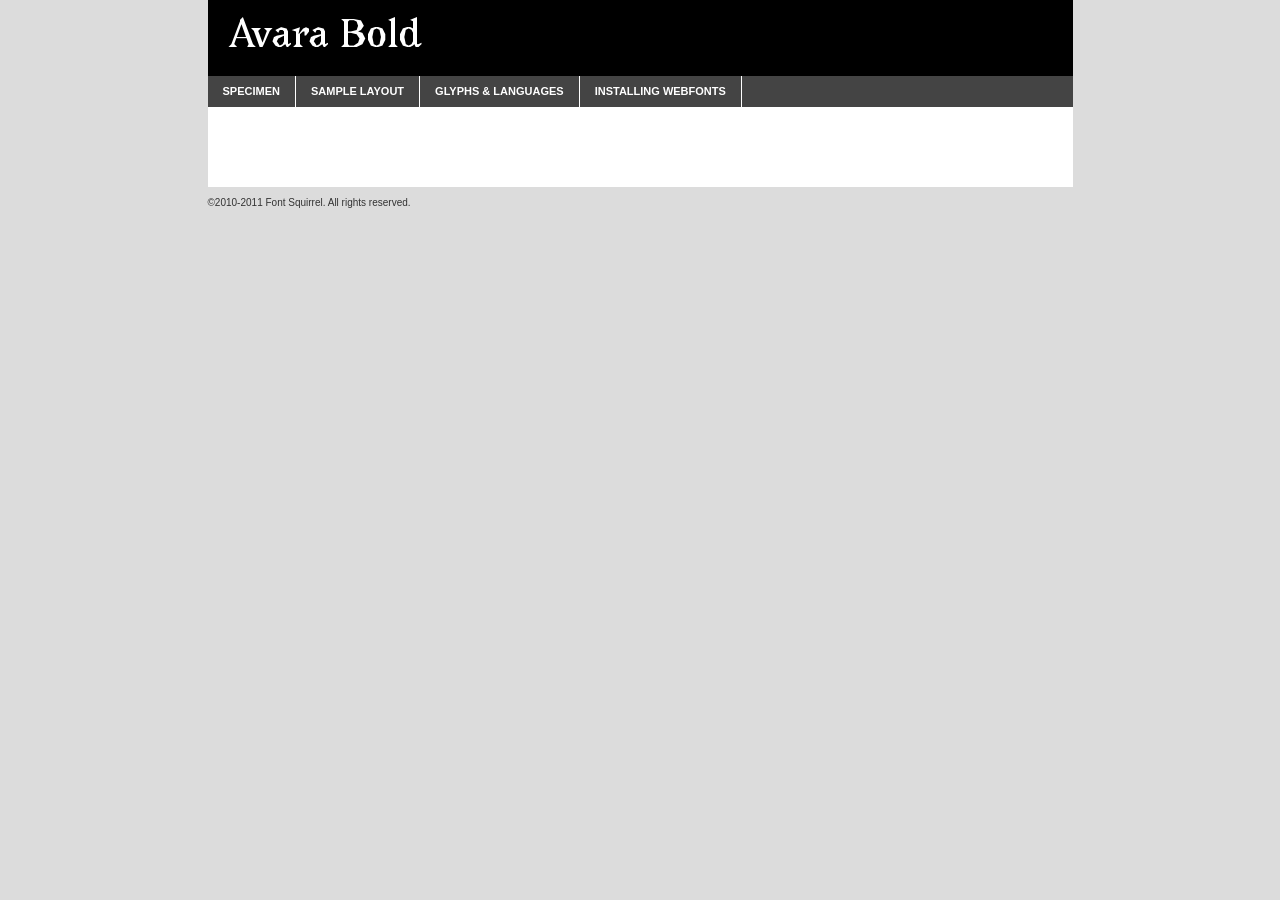
<file: avara-demo.html>
<!DOCTYPE html PUBLIC "-//W3C//DTD XHTML 1.0 Transitional//EN"
	"http://www.w3.org/TR/xhtml1/DTD/xhtml1-transitional.dtd">

<html xmlns="http://www.w3.org/1999/xhtml" xml:lang="en" lang="en">
<head>
	<meta http-equiv="Content-Type" content="text/html; charset=utf-8" />
	<script src="http://ajax.googleapis.com/ajax/libs/jquery/1.7.2/jquery.min.js" type="text/javascript" charset="utf-8"></script>
	<script src="specimen_files/easytabs.js" type="text/javascript" charset="utf-8"></script>
	<link rel="stylesheet" href="specimen_files/specimen_stylesheet.css" type="text/css" charset="utf-8" />
	<link rel="stylesheet" href="stylesheet.css" type="text/css" charset="utf-8" />

	<style type="text/css">
					body{
				font-family: 'avarabold';
							}
		</style>

	<title>Avara Bold Specimen</title>
	
	
	<script type="text/javascript" charset="utf-8">
		$(document).ready(function() {
			$('#container').easyTabs({defaultContent:1});
		});
	</script>
</head>

<body>
<div id="container">
	<div id="header">
		Avara Bold	</div>
	<ul class="tabs">
		<li><a href="#specimen">Specimen</a></li>
		<li><a href="#layout">Sample Layout</a></li>
				<li><a href="#glyphs">Glyphs &amp; Languages</a></li>
		<li><a href="#installing">Installing Webfonts</a></li>
		
	</ul>
	
	<div id="main_content">

		
			<div id="specimen">
		
				<div class="section">
					<div class="grid12 firstcol">
						<div class="huge">AaBb</div>
					</div>
				</div>
		
				<div class="section">
					<div class="glyph_range">A&#x200B;B&#x200b;C&#x200b;D&#x200b;E&#x200b;F&#x200b;G&#x200b;H&#x200b;I&#x200b;J&#x200b;K&#x200b;L&#x200b;M&#x200b;N&#x200b;O&#x200b;P&#x200b;Q&#x200b;R&#x200b;S&#x200b;T&#x200b;U&#x200b;V&#x200b;W&#x200b;X&#x200b;Y&#x200b;Z&#x200b;a&#x200b;b&#x200b;c&#x200b;d&#x200b;e&#x200b;f&#x200b;g&#x200b;h&#x200b;i&#x200b;j&#x200b;k&#x200b;l&#x200b;m&#x200b;n&#x200b;o&#x200b;p&#x200b;q&#x200b;r&#x200b;s&#x200b;t&#x200b;u&#x200b;v&#x200b;w&#x200b;x&#x200b;y&#x200b;z&#x200b;1&#x200b;2&#x200b;3&#x200b;4&#x200b;5&#x200b;6&#x200b;7&#x200b;8&#x200b;9&#x200b;0&#x200b;&amp;&#x200b;.&#x200b;,&#x200b;?&#x200b;!&#x200b;&#64;&#x200b;(&#x200b;)&#x200b;#&#x200b;$&#x200b;%&#x200b;*&#x200b;+&#x200b;-&#x200b;=&#x200b;:&#x200b;;</div>
				</div>
				<div class="section">
					<div class="grid12 firstcol">
						<table class="sample_table">
							<tr><td>10</td><td class="size10">abcdefghijklmnopqrstuvwxyzABCDEFGHIJKLMNOPQRSTUVWXYZ0123456789abcdefghijklmnopqrstuvwxyzABCDEFGHIJKLMNOPQRSTUVWXYZ0123456789abcdefghijklmnopqrstuvwxyzABCDEFGHIJKLMNOPQRSTUVWXYZ</td></tr>
							<tr><td>11</td><td class="size11">abcdefghijklmnopqrstuvwxyzABCDEFGHIJKLMNOPQRSTUVWXYZ0123456789abcdefghijklmnopqrstuvwxyzABCDEFGHIJKLMNOPQRSTUVWXYZ0123456789abcdefghijklmnopqrstuvwxyzABCDEFGHIJKLMNOPQRSTUVWXYZ</td></tr>
							<tr><td>12</td><td class="size12">abcdefghijklmnopqrstuvwxyzABCDEFGHIJKLMNOPQRSTUVWXYZ0123456789abcdefghijklmnopqrstuvwxyzABCDEFGHIJKLMNOPQRSTUVWXYZ0123456789abcdefghijklmnopqrstuvwxyzABCDEFGHIJKLMNOPQRSTUVWXYZ</td></tr>
							<tr><td>13</td><td class="size13">abcdefghijklmnopqrstuvwxyzABCDEFGHIJKLMNOPQRSTUVWXYZ0123456789abcdefghijklmnopqrstuvwxyzABCDEFGHIJKLMNOPQRSTUVWXYZ0123456789abcdefghijklmnopqrstuvwxyzABCDEFGHIJKLMNOPQRSTUVWXYZ</td></tr>
							<tr><td>14</td><td class="size14">abcdefghijklmnopqrstuvwxyzABCDEFGHIJKLMNOPQRSTUVWXYZ0123456789abcdefghijklmnopqrstuvwxyzABCDEFGHIJKLMNOPQRSTUVWXYZ0123456789abcdefghijklmnopqrstuvwxyzABCDEFGHIJKLMNOPQRSTUVWXYZ</td></tr>
							<tr><td>16</td><td class="size16">abcdefghijklmnopqrstuvwxyzABCDEFGHIJKLMNOPQRSTUVWXYZ0123456789abcdefghijklmnopqrstuvwxyzABCDEFGHIJKLMNOPQRSTUVWXYZ</td></tr>
							<tr><td>18</td><td class="size18">abcdefghijklmnopqrstuvwxyzABCDEFGHIJKLMNOPQRSTUVWXYZ0123456789abcdefghijklmnopqrstuvwxyzABCDEFGHIJKLMNOPQRSTUVWXYZ</td></tr>
							<tr><td>20</td><td class="size20">abcdefghijklmnopqrstuvwxyzABCDEFGHIJKLMNOPQRSTUVWXYZ0123456789abcdefghijklmnopqrstuvwxyzABCDEFGHIJKLMNOPQRSTUVWXYZ</td></tr>
							<tr><td>24</td><td class="size24">abcdefghijklmnopqrstuvwxyzABCDEFGHIJKLMNOPQRSTUVWXYZ0123456789abcdefghijklmnopqrstuvwxyzABCDEFGHIJKLMNOPQRSTUVWXYZ</td></tr>
							<tr><td>30</td><td class="size30">abcdefghijklmnopqrstuvwxyzABCDEFGHIJKLMNOPQRSTUVWXYZ0123456789abcdefghijklmnopqrstuvwxyzABCDEFGHIJKLMNOPQRSTUVWXYZ</td></tr>
							<tr><td>36</td><td class="size36">abcdefghijklmnopqrstuvwxyzABCDEFGHIJKLMNOPQRSTUVWXYZ0123456789abcdefghijklmnopqrstuvwxyzABCDEFGHIJKLMNOPQRSTUVWXYZ</td></tr>
							<tr><td>48</td><td class="size48">abcdefghijklmnopqrstuvwxyzABCDEFGHIJKLMNOPQRSTUVWXYZ0123456789abcdefghijklmnopqrstuvwxyzABCDEFGHIJKLMNOPQRSTUVWXYZ</td></tr>
							<tr><td>60</td><td class="size60">abcdefghijklmnopqrstuvwxyzABCDEFGHIJKLMNOPQRSTUVWXYZ0123456789abcdefghijklmnopqrstuvwxyzABCDEFGHIJKLMNOPQRSTUVWXYZ</td></tr>
							<tr><td>72</td><td class="size72">abcdefghijklmnopqrstuvwxyzABCDEFGHIJKLMNOPQRSTUVWXYZ0123456789abcdefghijklmnopqrstuvwxyzABCDEFGHIJKLMNOPQRSTUVWXYZ</td></tr>
							<tr><td>90</td><td class="size90">abcdefghijklmnopqrstuvwxyzABCDEFGHIJKLMNOPQRSTUVWXYZ0123456789abcdefghijklmnopqrstuvwxyzABCDEFGHIJKLMNOPQRSTUVWXYZ</td></tr>
						</table>
				
					</div>
			
				</div>
		
		
		
								<div class="section" id="bodycomparison">


										<div id="xheight">
				<div class="fontbody">&#x25FC;&#x25FC;&#x25FC;&#x25FC;&#x25FC;&#x25FC;&#x25FC;&#x25FC;&#x25FC;&#x25FC;&#x25FC;&#x25FC;&#x25FC;&#x25FC;&#x25FC;&#x25FC;&#x25FC;&#x25FC;&#x25FC;&#x25FC;&#x25FC;&#x25FC;&#x25FC;&#x25FC;&#x25FC;&#x25FC;&#x25FC;&#x25FC;&#x25FC;&#x25FC;&#x25FC;&#x25FC;&#x25FC;&#x25FC;&#x25FC;&#x25FC;&#x25FC;&#x25FC;&#x25FC;&#x25FC;&#x25FC;&#x25FC;&#x25FC;&#x25FC;&#x25FC;&#x25FC;&#x25FC;&#x25FC;&#x25FC;&#x25FC;&#x25FC;&#x25FC;&#x25FC;&#x25FC;&#x25FC;&#x25FC;&#x25FC;&#x25FC;&#x25FC;&#x25FC;&#x25FC;&#x25FC;&#x25FC;&#x25FC;&#x25FC;&#x25FC;&#x25FC;&#x25FC;&#x25FC;&#x25FC;&#x25FC;&#x25FC;&#x25FC;&#x25FC;&#x25FC;&#x25FC;&#x25FC;&#x25FC;&#x25FC;&#x25FC;&#x25FC;&#x25FC;&#x25FC;&#x25FC;&#x25FC;&#x25FC;&#x25FC;&#x25FC;&#x25FC;&#x25FC;&#x25FC;&#x25FC;&#x25FC;&#x25FC;&#x25FC;&#x25FC;&#x25FC;&#x25FC;&#x25FC;body</div><div class="arialbody">body</div><div class="verdanabody">body</div><div class="georgiabody">body</div></div>
										<div class="fontbody" style="z-index:1">
											body<span>Avara Bold</span>
										</div>
										<div class="arialbody" style="z-index:1">
											body<span>Arial</span>
										</div>
										<div class="verdanabody" style="z-index:1">
											body<span>Verdana</span>
										</div>
										<div class="georgiabody" style="z-index:1">
											body<span>Georgia</span>
										</div>



								</div>
		
		
				<div class="section psample psample_row1" id="">
					
					<div class="grid2 firstcol">
						<p class="size10"><span>10.</span>Aenean lacinia bibendum nulla sed consectetur. Fusce dapibus, tellus ac cursus commodo, tortor mauris condimentum nibh, ut fermentum massa justo sit amet risus. Nullam id dolor id nibh ultricies vehicula ut id elit. Cum sociis natoque penatibus et magnis dis parturient montes, nascetur ridiculus mus. Nulla vitae elit libero, a pharetra augue.</p>
			
					</div>
					<div class="grid3">
						<p class="size11"><span>11.</span>Aenean lacinia bibendum nulla sed consectetur. Fusce dapibus, tellus ac cursus commodo, tortor mauris condimentum nibh, ut fermentum massa justo sit amet risus. Nullam id dolor id nibh ultricies vehicula ut id elit. Cum sociis natoque penatibus et magnis dis parturient montes, nascetur ridiculus mus. Nulla vitae elit libero, a pharetra augue.</p>
			
					</div>
					<div class="grid3">
						<p class="size12"><span>12.</span>Aenean lacinia bibendum nulla sed consectetur. Fusce dapibus, tellus ac cursus commodo, tortor mauris condimentum nibh, ut fermentum massa justo sit amet risus. Nullam id dolor id nibh ultricies vehicula ut id elit. Cum sociis natoque penatibus et magnis dis parturient montes, nascetur ridiculus mus. Nulla vitae elit libero, a pharetra augue.</p>
			
					</div>
					<div class="grid4">
						<p class="size13"><span>13.</span>Aenean lacinia bibendum nulla sed consectetur. Fusce dapibus, tellus ac cursus commodo, tortor mauris condimentum nibh, ut fermentum massa justo sit amet risus. Nullam id dolor id nibh ultricies vehicula ut id elit. Cum sociis natoque penatibus et magnis dis parturient montes, nascetur ridiculus mus. Nulla vitae elit libero, a pharetra augue.</p>
			
					</div>
					<div class="white_blend"></div>
					
				</div>
				<div class="section psample psample_row2" id="">
					<div class="grid3 firstcol">
						<p class="size14"><span>14.</span>Aenean lacinia bibendum nulla sed consectetur. Fusce dapibus, tellus ac cursus commodo, tortor mauris condimentum nibh, ut fermentum massa justo sit amet risus. Nullam id dolor id nibh ultricies vehicula ut id elit. Cum sociis natoque penatibus et magnis dis parturient montes, nascetur ridiculus mus. Nulla vitae elit libero, a pharetra augue.</p>
			
					</div>
					<div class="grid4">
						<p class="size16"><span>16.</span>Aenean lacinia bibendum nulla sed consectetur. Fusce dapibus, tellus ac cursus commodo, tortor mauris condimentum nibh, ut fermentum massa justo sit amet risus. Nullam id dolor id nibh ultricies vehicula ut id elit. Cum sociis natoque penatibus et magnis dis parturient montes, nascetur ridiculus mus. Nulla vitae elit libero, a pharetra augue.</p>
			
					</div>
					<div class="grid5">
						<p class="size18"><span>18.</span>Aenean lacinia bibendum nulla sed consectetur. Fusce dapibus, tellus ac cursus commodo, tortor mauris condimentum nibh, ut fermentum massa justo sit amet risus. Nullam id dolor id nibh ultricies vehicula ut id elit. Cum sociis natoque penatibus et magnis dis parturient montes, nascetur ridiculus mus. Nulla vitae elit libero, a pharetra augue.</p>
			
					</div>

					<div class="white_blend"></div>

				</div>
				
				<div class="section psample psample_row3" id="">
					<div class="grid5 firstcol">
						<p class="size20"><span>20.</span>Aenean lacinia bibendum nulla sed consectetur. Fusce dapibus, tellus ac cursus commodo, tortor mauris condimentum nibh, ut fermentum massa justo sit amet risus. Nullam id dolor id nibh ultricies vehicula ut id elit. Cum sociis natoque penatibus et magnis dis parturient montes, nascetur ridiculus mus. Nulla vitae elit libero, a pharetra augue.</p>
					</div>
					<div class="grid7">
						<p class="size24"><span>24.</span>Aenean lacinia bibendum nulla sed consectetur. Fusce dapibus, tellus ac cursus commodo, tortor mauris condimentum nibh, ut fermentum massa justo sit amet risus. Nullam id dolor id nibh ultricies vehicula ut id elit. Cum sociis natoque penatibus et magnis dis parturient montes, nascetur ridiculus mus. Nulla vitae elit libero, a pharetra augue.</p>
					</div>
					
					<div class="white_blend"></div>
					
				</div>
				
				<div class="section psample psample_row4" id="">
					<div class="grid12 firstcol">
						<p class="size30"><span>30.</span>Aenean lacinia bibendum nulla sed consectetur. Fusce dapibus, tellus ac cursus commodo, tortor mauris condimentum nibh, ut fermentum massa justo sit amet risus. Nullam id dolor id nibh ultricies vehicula ut id elit. Cum sociis natoque penatibus et magnis dis parturient montes, nascetur ridiculus mus. Nulla vitae elit libero, a pharetra augue.</p>
					</div>
					<div class="white_blend"></div>
					
				</div>
				
				
				
				<div class="section psample psample_row1 fullreverse">
					<div class="grid2 firstcol">
						<p class="size10"><span>10.</span>Aenean lacinia bibendum nulla sed consectetur. Fusce dapibus, tellus ac cursus commodo, tortor mauris condimentum nibh, ut fermentum massa justo sit amet risus. Nullam id dolor id nibh ultricies vehicula ut id elit. Cum sociis natoque penatibus et magnis dis parturient montes, nascetur ridiculus mus. Nulla vitae elit libero, a pharetra augue.</p>
			
					</div>
					<div class="grid3">
						<p class="size11"><span>11.</span>Aenean lacinia bibendum nulla sed consectetur. Fusce dapibus, tellus ac cursus commodo, tortor mauris condimentum nibh, ut fermentum massa justo sit amet risus. Nullam id dolor id nibh ultricies vehicula ut id elit. Cum sociis natoque penatibus et magnis dis parturient montes, nascetur ridiculus mus. Nulla vitae elit libero, a pharetra augue.</p>
			
					</div>
					<div class="grid3">
						<p class="size12"><span>12.</span>Aenean lacinia bibendum nulla sed consectetur. Fusce dapibus, tellus ac cursus commodo, tortor mauris condimentum nibh, ut fermentum massa justo sit amet risus. Nullam id dolor id nibh ultricies vehicula ut id elit. Cum sociis natoque penatibus et magnis dis parturient montes, nascetur ridiculus mus. Nulla vitae elit libero, a pharetra augue.</p>
			
					</div>
					<div class="grid4">
						<p class="size13"><span>13.</span>Aenean lacinia bibendum nulla sed consectetur. Fusce dapibus, tellus ac cursus commodo, tortor mauris condimentum nibh, ut fermentum massa justo sit amet risus. Nullam id dolor id nibh ultricies vehicula ut id elit. Cum sociis natoque penatibus et magnis dis parturient montes, nascetur ridiculus mus. Nulla vitae elit libero, a pharetra augue.</p>
			
					</div>
					<div class="black_blend"></div>
					
				</div>
				
				<div class="section psample psample_row2 fullreverse">
					<div class="grid3 firstcol">
						<p class="size14"><span>14.</span>Aenean lacinia bibendum nulla sed consectetur. Fusce dapibus, tellus ac cursus commodo, tortor mauris condimentum nibh, ut fermentum massa justo sit amet risus. Nullam id dolor id nibh ultricies vehicula ut id elit. Cum sociis natoque penatibus et magnis dis parturient montes, nascetur ridiculus mus. Nulla vitae elit libero, a pharetra augue.</p>
			
					</div>
					<div class="grid4">
						<p class="size16"><span>16.</span>Aenean lacinia bibendum nulla sed consectetur. Fusce dapibus, tellus ac cursus commodo, tortor mauris condimentum nibh, ut fermentum massa justo sit amet risus. Nullam id dolor id nibh ultricies vehicula ut id elit. Cum sociis natoque penatibus et magnis dis parturient montes, nascetur ridiculus mus. Nulla vitae elit libero, a pharetra augue.</p>
			
					</div>
					<div class="grid5">
						<p class="size18"><span>18.</span>Aenean lacinia bibendum nulla sed consectetur. Fusce dapibus, tellus ac cursus commodo, tortor mauris condimentum nibh, ut fermentum massa justo sit amet risus. Nullam id dolor id nibh ultricies vehicula ut id elit. Cum sociis natoque penatibus et magnis dis parturient montes, nascetur ridiculus mus. Nulla vitae elit libero, a pharetra augue.</p>
			
					</div>
					<div class="black_blend"></div>

				</div>
				
				<div class="section psample fullreverse psample_row3" id="">
					<div class="grid5 firstcol">
						<p class="size20"><span>20.</span>Aenean lacinia bibendum nulla sed consectetur. Fusce dapibus, tellus ac cursus commodo, tortor mauris condimentum nibh, ut fermentum massa justo sit amet risus. Nullam id dolor id nibh ultricies vehicula ut id elit. Cum sociis natoque penatibus et magnis dis parturient montes, nascetur ridiculus mus. Nulla vitae elit libero, a pharetra augue.</p>
					</div>
					<div class="grid7">
						<p class="size24"><span>24.</span>Aenean lacinia bibendum nulla sed consectetur. Fusce dapibus, tellus ac cursus commodo, tortor mauris condimentum nibh, ut fermentum massa justo sit amet risus. Nullam id dolor id nibh ultricies vehicula ut id elit. Cum sociis natoque penatibus et magnis dis parturient montes, nascetur ridiculus mus. Nulla vitae elit libero, a pharetra augue.</p>
					</div>
					
					<div class="black_blend"></div>
					
				</div>
				
				<div class="section psample fullreverse psample_row4" id="" style="border-bottom: 20px #000 solid;">
					<div class="grid12 firstcol">
						<p class="size30"><span>30.</span>Aenean lacinia bibendum nulla sed consectetur. Fusce dapibus, tellus ac cursus commodo, tortor mauris condimentum nibh, ut fermentum massa justo sit amet risus. Nullam id dolor id nibh ultricies vehicula ut id elit. Cum sociis natoque penatibus et magnis dis parturient montes, nascetur ridiculus mus. Nulla vitae elit libero, a pharetra augue.</p>
					</div>
					<div class="black_blend"></div>
					
				</div>
				
				
				
				
			</div>
			
			<div id="layout">
				
				<div class="section">
					
					<div class="grid12 firstcol">
						<h1>Lorem Ipsum Dolor</h1>
						<h2>Etiam porta sem malesuada magna mollis euismod</h2>
						
						<p class="byline">By <a href="#link">Aenean Lacinia</a></p>
					</div>
				</div>
				<div class="section">
					<div class="grid8 firstcol">
						<p class="large">Donec sed odio dui. Morbi leo risus, porta ac consectetur ac, vestibulum at eros. Fusce dapibus, tellus ac cursus commodo, tortor mauris condimentum nibh, ut fermentum massa justo sit amet risus. </p>

						
						<h3>Pellentesque ornare sem</h3>

						<p>Maecenas sed diam eget risus varius blandit sit amet non magna. Maecenas faucibus mollis interdum. Donec ullamcorper nulla non metus auctor fringilla. Nullam id dolor id nibh ultricies vehicula ut id elit. Nullam id dolor id nibh ultricies vehicula ut id elit. </p>

						<p>Aenean eu leo quam. Pellentesque ornare sem lacinia quam venenatis vestibulum. Lorem ipsum dolor sit amet, consectetur adipiscing elit. Cum sociis natoque penatibus et magnis dis parturient montes, nascetur ridiculus mus. </p>

						<p>Nulla vitae elit libero, a pharetra augue. Praesent commodo cursus magna, vel scelerisque nisl consectetur et. Aenean lacinia bibendum nulla sed consectetur. </p>

						<p>Nullam quis risus eget urna mollis ornare vel eu leo. Nullam quis risus eget urna mollis ornare vel eu leo. Maecenas sed diam eget risus varius blandit sit amet non magna. Donec ullamcorper nulla non metus auctor fringilla. </p>

						<h3>Cras mattis consectetur</h3>

						<p>Aenean eu leo quam. Pellentesque ornare sem lacinia quam venenatis vestibulum. Aenean lacinia bibendum nulla sed consectetur. Integer posuere erat a ante venenatis dapibus posuere velit aliquet. Cras mattis consectetur purus sit amet fermentum. </p>

						<p>Nullam id dolor id nibh ultricies vehicula ut id elit. Nullam quis risus eget urna mollis ornare vel eu leo. Cras mattis consectetur purus sit amet fermentum.</p>
					</div>
					
					<div class="grid4 sidebar">
						
						<div class="box reverse">
							<p class="last">Nullam quis risus eget urna mollis ornare vel eu leo. Donec ullamcorper nulla non metus auctor fringilla. Cras mattis consectetur purus sit amet fermentum. Sed posuere consectetur est at lobortis. Lorem ipsum dolor sit amet, consectetur adipiscing elit. </p>
						</div>
						
						<p class="caption">Maecenas sed diam eget risus varius.</p>

						<p>Vestibulum id ligula porta felis euismod semper. Integer posuere erat a ante venenatis dapibus posuere velit aliquet. Vestibulum id ligula porta felis euismod semper. Sed posuere consectetur est at lobortis. Maecenas sed diam eget risus varius blandit sit amet non magna. Fusce dapibus, tellus ac cursus commodo, tortor mauris condimentum nibh, ut fermentum massa justo sit amet risus. </p>

					

						<p>Duis mollis, est non commodo luctus, nisi erat porttitor ligula, eget lacinia odio sem nec elit. Aenean lacinia bibendum nulla sed consectetur. Vivamus sagittis lacus vel augue laoreet rutrum faucibus dolor auctor. Aenean lacinia bibendum nulla sed consectetur. Nullam quis risus eget urna mollis ornare vel eu leo. </p>

						<p>Praesent commodo cursus magna, vel scelerisque nisl consectetur et. Donec ullamcorper nulla non metus auctor fringilla. Maecenas faucibus mollis interdum. Fusce dapibus, tellus ac cursus commodo, tortor mauris condimentum nibh, ut fermentum massa justo sit amet risus. </p>

					</div>
				</div>
				
			</div>


			



		<div id="glyphs">
			<div class="section">
				<div class="grid12 firstcol">
			
				<h1>Language Support</h1>
				<p>The subset of Avara Bold in this kit supports the following languages:<br />
			
					Albanian, Basque, Breton, Chamorro, Danish, Dutch, English, Estonian, Finnish, French, Frisian, Galician, Italian, Malagasy, Norwegian, Portuguese, Spanish, Swedish				</p>
				<h1>Glyph Chart</h1>
				<p>The subset of Avara Bold in this kit includes all the glyphs listed below. Unicode entities are included above each glyph to help you insert individual characters into your layout.</p>
				<div id="glyph_chart">
			
																				 <div><p>&amp;#32;</p>&#32;</div>
																				 <div><p>&amp;#33;</p>&#33;</div>
																				 <div><p>&amp;#34;</p>&#34;</div>
																				 <div><p>&amp;#35;</p>&#35;</div>
																				 <div><p>&amp;#36;</p>&#36;</div>
																				 <div><p>&amp;#37;</p>&#37;</div>
																				 <div><p>&amp;#38;</p>&#38;</div>
																				 <div><p>&amp;#39;</p>&#39;</div>
																				 <div><p>&amp;#40;</p>&#40;</div>
																				 <div><p>&amp;#41;</p>&#41;</div>
																				 <div><p>&amp;#42;</p>&#42;</div>
																				 <div><p>&amp;#43;</p>&#43;</div>
																				 <div><p>&amp;#44;</p>&#44;</div>
																				 <div><p>&amp;#45;</p>&#45;</div>
																				 <div><p>&amp;#46;</p>&#46;</div>
																				 <div><p>&amp;#47;</p>&#47;</div>
																				 <div><p>&amp;#48;</p>&#48;</div>
																				 <div><p>&amp;#49;</p>&#49;</div>
																				 <div><p>&amp;#50;</p>&#50;</div>
																				 <div><p>&amp;#51;</p>&#51;</div>
																				 <div><p>&amp;#52;</p>&#52;</div>
																				 <div><p>&amp;#53;</p>&#53;</div>
																				 <div><p>&amp;#54;</p>&#54;</div>
																				 <div><p>&amp;#55;</p>&#55;</div>
																				 <div><p>&amp;#56;</p>&#56;</div>
																				 <div><p>&amp;#57;</p>&#57;</div>
																				 <div><p>&amp;#58;</p>&#58;</div>
																				 <div><p>&amp;#59;</p>&#59;</div>
																				 <div><p>&amp;#60;</p>&#60;</div>
																				 <div><p>&amp;#61;</p>&#61;</div>
																				 <div><p>&amp;#62;</p>&#62;</div>
																				 <div><p>&amp;#63;</p>&#63;</div>
																				 <div><p>&amp;#64;</p>&#64;</div>
																				 <div><p>&amp;#65;</p>&#65;</div>
																				 <div><p>&amp;#66;</p>&#66;</div>
																				 <div><p>&amp;#67;</p>&#67;</div>
																				 <div><p>&amp;#68;</p>&#68;</div>
																				 <div><p>&amp;#69;</p>&#69;</div>
																				 <div><p>&amp;#70;</p>&#70;</div>
																				 <div><p>&amp;#71;</p>&#71;</div>
																				 <div><p>&amp;#72;</p>&#72;</div>
																				 <div><p>&amp;#73;</p>&#73;</div>
																				 <div><p>&amp;#74;</p>&#74;</div>
																				 <div><p>&amp;#75;</p>&#75;</div>
																				 <div><p>&amp;#76;</p>&#76;</div>
																				 <div><p>&amp;#77;</p>&#77;</div>
																				 <div><p>&amp;#78;</p>&#78;</div>
																				 <div><p>&amp;#79;</p>&#79;</div>
																				 <div><p>&amp;#80;</p>&#80;</div>
																				 <div><p>&amp;#81;</p>&#81;</div>
																				 <div><p>&amp;#82;</p>&#82;</div>
																				 <div><p>&amp;#83;</p>&#83;</div>
																				 <div><p>&amp;#84;</p>&#84;</div>
																				 <div><p>&amp;#85;</p>&#85;</div>
																				 <div><p>&amp;#86;</p>&#86;</div>
																				 <div><p>&amp;#87;</p>&#87;</div>
																				 <div><p>&amp;#88;</p>&#88;</div>
																				 <div><p>&amp;#89;</p>&#89;</div>
																				 <div><p>&amp;#90;</p>&#90;</div>
																				 <div><p>&amp;#91;</p>&#91;</div>
																				 <div><p>&amp;#92;</p>&#92;</div>
																				 <div><p>&amp;#93;</p>&#93;</div>
																				 <div><p>&amp;#94;</p>&#94;</div>
																				 <div><p>&amp;#95;</p>&#95;</div>
																				 <div><p>&amp;#96;</p>&#96;</div>
																				 <div><p>&amp;#97;</p>&#97;</div>
																				 <div><p>&amp;#98;</p>&#98;</div>
																				 <div><p>&amp;#99;</p>&#99;</div>
																				 <div><p>&amp;#100;</p>&#100;</div>
																				 <div><p>&amp;#101;</p>&#101;</div>
																				 <div><p>&amp;#102;</p>&#102;</div>
																				 <div><p>&amp;#103;</p>&#103;</div>
																				 <div><p>&amp;#104;</p>&#104;</div>
																				 <div><p>&amp;#105;</p>&#105;</div>
																				 <div><p>&amp;#106;</p>&#106;</div>
																				 <div><p>&amp;#107;</p>&#107;</div>
																				 <div><p>&amp;#108;</p>&#108;</div>
																				 <div><p>&amp;#109;</p>&#109;</div>
																				 <div><p>&amp;#110;</p>&#110;</div>
																				 <div><p>&amp;#111;</p>&#111;</div>
																				 <div><p>&amp;#112;</p>&#112;</div>
																				 <div><p>&amp;#113;</p>&#113;</div>
																				 <div><p>&amp;#114;</p>&#114;</div>
																				 <div><p>&amp;#115;</p>&#115;</div>
																				 <div><p>&amp;#116;</p>&#116;</div>
																				 <div><p>&amp;#117;</p>&#117;</div>
																				 <div><p>&amp;#118;</p>&#118;</div>
																				 <div><p>&amp;#119;</p>&#119;</div>
																				 <div><p>&amp;#120;</p>&#120;</div>
																				 <div><p>&amp;#121;</p>&#121;</div>
																				 <div><p>&amp;#122;</p>&#122;</div>
																				 <div><p>&amp;#123;</p>&#123;</div>
																				 <div><p>&amp;#124;</p>&#124;</div>
																				 <div><p>&amp;#125;</p>&#125;</div>
																				 <div><p>&amp;#126;</p>&#126;</div>
																				 <div><p>&amp;#161;</p>&#161;</div>
																				 <div><p>&amp;#162;</p>&#162;</div>
																				 <div><p>&amp;#163;</p>&#163;</div>
																				 <div><p>&amp;#165;</p>&#165;</div>
																				 <div><p>&amp;#166;</p>&#166;</div>
																				 <div><p>&amp;#167;</p>&#167;</div>
																				 <div><p>&amp;#168;</p>&#168;</div>
																				 <div><p>&amp;#169;</p>&#169;</div>
																				 <div><p>&amp;#171;</p>&#171;</div>
																				 <div><p>&amp;#174;</p>&#174;</div>
																				 <div><p>&amp;#176;</p>&#176;</div>
																				 <div><p>&amp;#177;</p>&#177;</div>
																				 <div><p>&amp;#180;</p>&#180;</div>
																				 <div><p>&amp;#182;</p>&#182;</div>
																				 <div><p>&amp;#184;</p>&#184;</div>
																				 <div><p>&amp;#187;</p>&#187;</div>
																				 <div><p>&amp;#188;</p>&#188;</div>
																				 <div><p>&amp;#189;</p>&#189;</div>
																				 <div><p>&amp;#190;</p>&#190;</div>
																				 <div><p>&amp;#191;</p>&#191;</div>
																				 <div><p>&amp;#192;</p>&#192;</div>
																				 <div><p>&amp;#193;</p>&#193;</div>
																				 <div><p>&amp;#194;</p>&#194;</div>
																				 <div><p>&amp;#195;</p>&#195;</div>
																				 <div><p>&amp;#196;</p>&#196;</div>
																				 <div><p>&amp;#197;</p>&#197;</div>
																				 <div><p>&amp;#198;</p>&#198;</div>
																				 <div><p>&amp;#199;</p>&#199;</div>
																				 <div><p>&amp;#200;</p>&#200;</div>
																				 <div><p>&amp;#201;</p>&#201;</div>
																				 <div><p>&amp;#202;</p>&#202;</div>
																				 <div><p>&amp;#203;</p>&#203;</div>
																				 <div><p>&amp;#204;</p>&#204;</div>
																				 <div><p>&amp;#205;</p>&#205;</div>
																				 <div><p>&amp;#206;</p>&#206;</div>
																				 <div><p>&amp;#207;</p>&#207;</div>
																				 <div><p>&amp;#209;</p>&#209;</div>
																				 <div><p>&amp;#210;</p>&#210;</div>
																				 <div><p>&amp;#211;</p>&#211;</div>
																				 <div><p>&amp;#212;</p>&#212;</div>
																				 <div><p>&amp;#213;</p>&#213;</div>
																				 <div><p>&amp;#214;</p>&#214;</div>
																				 <div><p>&amp;#215;</p>&#215;</div>
																				 <div><p>&amp;#216;</p>&#216;</div>
																				 <div><p>&amp;#217;</p>&#217;</div>
																				 <div><p>&amp;#218;</p>&#218;</div>
																				 <div><p>&amp;#219;</p>&#219;</div>
																				 <div><p>&amp;#220;</p>&#220;</div>
																				 <div><p>&amp;#221;</p>&#221;</div>
																				 <div><p>&amp;#224;</p>&#224;</div>
																				 <div><p>&amp;#225;</p>&#225;</div>
																				 <div><p>&amp;#226;</p>&#226;</div>
																				 <div><p>&amp;#227;</p>&#227;</div>
																				 <div><p>&amp;#228;</p>&#228;</div>
																				 <div><p>&amp;#229;</p>&#229;</div>
																				 <div><p>&amp;#230;</p>&#230;</div>
																				 <div><p>&amp;#231;</p>&#231;</div>
																				 <div><p>&amp;#232;</p>&#232;</div>
																				 <div><p>&amp;#233;</p>&#233;</div>
																				 <div><p>&amp;#234;</p>&#234;</div>
																				 <div><p>&amp;#235;</p>&#235;</div>
																				 <div><p>&amp;#236;</p>&#236;</div>
																				 <div><p>&amp;#237;</p>&#237;</div>
																				 <div><p>&amp;#238;</p>&#238;</div>
																				 <div><p>&amp;#239;</p>&#239;</div>
																				 <div><p>&amp;#241;</p>&#241;</div>
																				 <div><p>&amp;#242;</p>&#242;</div>
																				 <div><p>&amp;#243;</p>&#243;</div>
																				 <div><p>&amp;#244;</p>&#244;</div>
																				 <div><p>&amp;#245;</p>&#245;</div>
																				 <div><p>&amp;#246;</p>&#246;</div>
																				 <div><p>&amp;#247;</p>&#247;</div>
																				 <div><p>&amp;#248;</p>&#248;</div>
																				 <div><p>&amp;#249;</p>&#249;</div>
																				 <div><p>&amp;#250;</p>&#250;</div>
																				 <div><p>&amp;#251;</p>&#251;</div>
																				 <div><p>&amp;#252;</p>&#252;</div>
																				 <div><p>&amp;#253;</p>&#253;</div>
																				 <div><p>&amp;#255;</p>&#255;</div>
																				 <div><p>&amp;#305;</p>&#305;</div>
																				 <div><p>&amp;#338;</p>&#338;</div>
																				 <div><p>&amp;#339;</p>&#339;</div>
																				 <div><p>&amp;#352;</p>&#352;</div>
																				 <div><p>&amp;#353;</p>&#353;</div>
																				 <div><p>&amp;#376;</p>&#376;</div>
																				 <div><p>&amp;#381;</p>&#381;</div>
																				 <div><p>&amp;#382;</p>&#382;</div>
																				 <div><p>&amp;#579;</p>&#579;</div>
																				 <div><p>&amp;#710;</p>&#710;</div>
																				 <div><p>&amp;#711;</p>&#711;</div>
																				 <div><p>&amp;#728;</p>&#728;</div>
																				 <div><p>&amp;#729;</p>&#729;</div>
																				 <div><p>&amp;#730;</p>&#730;</div>
																				 <div><p>&amp;#732;</p>&#732;</div>
																				 <div><p>&amp;#8211;</p>&#8211;</div>
																				 <div><p>&amp;#8212;</p>&#8212;</div>
																				 <div><p>&amp;#8216;</p>&#8216;</div>
																				 <div><p>&amp;#8217;</p>&#8217;</div>
																				 <div><p>&amp;#8218;</p>&#8218;</div>
																				 <div><p>&amp;#8220;</p>&#8220;</div>
																				 <div><p>&amp;#8221;</p>&#8221;</div>
																				 <div><p>&amp;#8222;</p>&#8222;</div>
																				 <div><p>&amp;#8224;</p>&#8224;</div>
																				 <div><p>&amp;#8225;</p>&#8225;</div>
																				 <div><p>&amp;#8226;</p>&#8226;</div>
																				 <div><p>&amp;#8230;</p>&#8230;</div>
																				 <div><p>&amp;#8240;</p>&#8240;</div>
																				 <div><p>&amp;#8260;</p>&#8260;</div>
																				 <div><p>&amp;#8364;</p>&#8364;</div>
																				 <div><p>&amp;#8470;</p>&#8470;</div>
																				 <div><p>&amp;#8595;</p>&#8595;</div>
																				 <div><p>&amp;#8722;</p>&#8722;</div>
																				 <div><p>&amp;#8776;</p>&#8776;</div>
																				 <div><p>&amp;#8800;</p>&#8800;</div>
																				 <div><p>&amp;#8804;</p>&#8804;</div>
																				 <div><p>&amp;#8805;</p>&#8805;</div>
																				 <div><p>&amp;#9674;</p>&#9674;</div>
																				 <div><p>&amp;#9724;</p>&#9724;</div>
																				 <div><p>&amp;#64256;</p>&#64256;</div>
																				 <div><p>&amp;#64257;</p>&#64257;</div>
																				 <div><p>&amp;#64258;</p>&#64258;</div>
																				 <div><p>&amp;#64259;</p>&#64259;</div>
																				 <div><p>&amp;#64260;</p>&#64260;</div>
																				 <div><p>&amp;#128065;</p>&#128065;</div>
																				 <div><p>&amp;#128424;</p>&#128424;</div>
																																																																																																																						</div>	
				</div>
		
		
			</div>
		</div>
		
		
		<div id="specs">
			
		</div>
	
		<div id="installing">
			<div class="section">
				<div class="grid7 firstcol">
					<h1>Installing Webfonts</h1>
					
					<p>Webfonts are supported by all major browser platforms but not all in the same way. There are currently four different font formats that must be included in order to target all browsers. This includes TTF, WOFF, EOT and SVG.</p>
					
					<h2>1. Upload your webfonts</h2>
					<p>You must upload your webfont kit to your website. They should be in or near the same directory as your CSS files.</p>
					
					<h2>2. Include the webfont stylesheet</h2>
					<p>A special CSS @font-face declaration helps the various browsers select the appropriate font it needs without causing you a bunch of headaches. Learn more about this syntax by reading the <a href="http://www.fontspring.com/blog/further-hardening-of-the-bulletproof-syntax">Fontspring blog post</a> about it. The code for it is as follows:</p>


<code>
@font-face{ 
	font-family: 'MyWebFont';
	src: url('WebFont.eot');
	src: url('WebFont.eot?#iefix') format('embedded-opentype'),
	     url('WebFont.woff') format('woff'),
	     url('WebFont.ttf') format('truetype'),
	     url('WebFont.svg#webfont') format('svg');
}
</code>

	<p>We've already gone ahead and generated the code for you. All you have to do is link to the stylesheet in your HTML, like this:</p>
	<code>&lt;link rel=&quot;stylesheet&quot; href=&quot;stylesheet.css&quot; type=&quot;text/css&quot; charset=&quot;utf-8&quot; /&gt;</code>

					<h2>3. Modify your own stylesheet</h2>
					<p>To take advantage of your new fonts, you must tell your stylesheet to use them. Look at the original @font-face declaration above and find the property called "font-family." The name linked there will be what you use to reference the font. Prepend that webfont name to the font stack in the "font-family" property, inside the selector you want to change. For example:</p>
<code>p { font-family: 'WebFont', Arial, sans-serif; }</code>

<h2>4. Test</h2>
<p>Getting webfonts to work cross-browser <em>can</em> be tricky. Use the information in the sidebar to help you if you find that fonts aren't loading in a particular browser.</p>
				</div>
				
				<div class="grid5 sidebar">
					<div class="box">
						<h2>Troubleshooting<br />Font-Face Problems</h2>
						<p>Having trouble getting your webfonts to load in your new website? Here are some tips to sort out what might be the problem.</p>

						<h3>Fonts not showing in any browser</h3>

						<p>This sounds like you need to work on the plumbing. You either did not upload the fonts to the correct directory, or you did not link the fonts properly in the CSS. If you've confirmed that all this is correct and you still have a problem, take a look at your .htaccess file and see if requests are getting intercepted.</p>

						<h3>Fonts not loading in iPhone or iPad</h3>

						<p>The most common problem here is that you are serving the fonts from an IIS server. IIS refuses to serve files that have unknown MIME types. If that is the case, you must set the MIME type for SVG to "image/svg+xml" in the server settings. Follow these instructions from Microsoft if you need help.</p>

						<h3>Fonts not loading in Firefox</h3>

						<p>The primary reason for this failure? You are still using a version Firefox older than 3.5. So upgrade already! If that isn't it, then you are very likely serving fonts from a different domain. Firefox requires that all font assets be served from the same domain. Lastly it is possible that you need to add WOFF to your list of MIME types (if you are serving via IIS.)</p>

						<h3>Fonts not loading in IE</h3>

						<p>Are you looking at Internet Explorer on an actual Windows machine or are you cheating by using a service like Adobe BrowserLab? Many of these screenshot services do not render @font-face for IE. Best to test it on a real machine.</p>

						<h3>Fonts not loading in IE9</h3>

						<p>IE9, like Firefox, requires that fonts be served from the same domain as the website. Make sure that is the case.</p>
					</div>
				</div>
			</div>
			
		</div>
	
	</div>
	<div id="footer">
		<p>&copy;2010-2011 Font Squirrel. All rights reserved.</p>
	</div>
</div>
</body>
</html>
</file>
<file: specimen_files/specimen_stylesheet.css>
@import url('grid_12-825-55-15.css');

/*  
	CSS Reset by Eric Meyer - Released under Public Domain
    http://meyerweb.com/eric/tools/css/reset/
*/
html, body, div, span, applet, object, iframe,
h1, h2, h3, h4, h5, h6, p, blockquote, pre,
a, abbr, acronym, address, big, cite, code,
del, dfn, em, font, img, ins, kbd, q, s, samp,
small, strike, strong, sub, sup, tt, var,
b, u, i, center, dl, dt, dd, ol, ul, li,
fieldset, form, label, legend, table, 
caption, tbody, tfoot, thead, tr, th, td 
                  {margin: 0;padding: 0;border: 0;outline: 0;
                  font-size: 100%;vertical-align: baseline;
                  background: transparent;}
body              {line-height: 1;}
ol, ul            {list-style: none;}
blockquote, q     {quotes: none;}
blockquote:before, blockquote:after,
q:before, q:after {content: '';	content: none;}
:focus            {outline: 0;}
ins               {text-decoration: none;}
del               {text-decoration: line-through;}
table             {border-collapse: collapse;border-spacing: 0;}




body {
	color: #000;
	background-color: #dcdcdc;
}

a {
	text-decoration: none;
	color: #1883ba;
}

h1{
	font-size: 32px;
	font-weight: normal;
	font-style: normal;
	margin-bottom: 18px;
}

h2{
	font-size: 18px;
}

#container {
	width: 865px;
	margin: 0px auto;
}


#header {
	padding: 20px;
	font-size: 36px;
	background-color: #000;
	color: #fff;
}

#header span {
	color: #666;
}
#main_content {
	background-color: #fff;
	padding: 60px 20px 20px;
}


#footer p {
	margin: 0;
	padding-top: 10px;
	padding-bottom: 50px;
	color: #333;
	font: 10px Arial, sans-serif;
}

.tabs {
	width: 100%;
	height: 31px;
	background-color: #444;
}
.tabs li {
	float:  left;
	margin: 0;
	overflow: hidden;
	background-color: #444;
}
.tabs li a {
	display: block;
	color: #fff;
	text-decoration: none;
	font: bold 11px/11px 'Arial';
	text-transform: uppercase;
	padding: 10px 15px;
	border-right: 1px solid #fff;
}

.tabs li a:hover {
		background-color: #00b3ff;

}

.tabs li.active a {
	color:  #000;
	background-color: #fff;
}



div.huge {
	
	font-size: 300px;
	line-height: 1em;
	padding: 0;
	letter-spacing: -.02em;
	overflow: hidden;
}
div.glyph_range {
	font-size: 72px;
	line-height: 1.1em;
}

.size10{ font-size: 10px; }
.size11{ font-size: 11px; }
.size12{ font-size: 12px; }
.size13{ font-size: 13px; }
.size14{ font-size: 14px; }
.size16{ font-size: 16px; }
.size18{ font-size: 18px; }
.size20{ font-size: 20px; }
.size24{ font-size: 24px; }
.size30{ font-size: 30px; }
.size36{ font-size: 36px; }
.size48{ font-size: 48px; }
.size60{ font-size: 60px; }
.size72{ font-size: 72px; }
.size90{ font-size: 90px; }


.psample_row1 {	height: 120px;}
.psample_row1 {	height: 120px;}
.psample_row2 {	height: 160px;}
.psample_row3 {	height: 160px;}
.psample_row4 {	height: 160px;}

.psample {
	overflow: hidden;
	position: relative;
}
.psample p {
	line-height: 1.3em;
	display: block;
	overflow: hidden;
	margin: 0;
}

.psample span {
	margin-right: .5em;
}

.white_blend {
	width: 100%;
	height: 61px;
	background-image: url([data-uri]);
	position: absolute;
	bottom: 0;
}
.black_blend {
	width: 100%;
	height: 61px;
	background-image: url([data-uri]);
	position: absolute;
	bottom: 0;
}
.fullreverse {
	background:  #000 !important;
	color:  #fff !important;
	margin-left: -20px;
	padding-left: 20px;
	margin-right: -20px;
	padding-right: 20px;
	padding: 20px;
	margin-bottom:0;
}


.sample_table td {
	padding-top: 3px;
	padding-bottom:5px;
	padding-left: 5px;
	vertical-align: middle;
	line-height: 1.2em;
}

.sample_table td:first-child {
	background-color: #eee;
	text-align: right;
	padding-right: 5px;
	padding-left: 0;
	padding: 5px;
	font: 11px/12px "Courier New", Courier, mono;
}

code {
	white-space: pre;
	background-color: #eee;
	display: block;
	padding: 10px;
	margin-bottom: 18px;
	overflow: auto;
}


.bottom,.last 	{margin-bottom:0 !important; padding-bottom:0 !important;}

.box  { 
  padding: 18px; 
  margin-bottom: 18px; 
  background: #eee; 
}

.reverse,.reversed { background:  #000 !important;color:  #fff !important; border: none !important;}

#bodycomparison {
	position: relative;
	overflow: hidden;
	font-size: 72px;
	height: 90px;
	white-space: nowrap;
}

#bodycomparison div{
	font-size: 72px;
	line-height: 90px;
	display: inline;
	margin: 0 15px 0 0;
	padding: 0;
}

#bodycomparison div span{
	font: 10px Arial;
	position: absolute;
	left: 0;
}
#xheight {
	float: none;
	position: absolute;
	color: #d9f3ff;
	font-size: 72px;
	line-height: 90px;
}

.fontbody {
 position: relative;
}
.arialbody{
	font-family: Arial;
	position: relative;
}
.verdanabody{
	font-family: Verdana;
	position: relative;
}
.georgiabody{
	font-family: Georgia;
	position: relative;
}

/* @group Layout page
 */

#layout h1 {
	font-size: 36px;
	line-height: 42px;
	font-weight: normal;
	font-style: normal;
}

#layout h2 {
	font-size: 24px;
	line-height: 23px;
	font-weight: normal;
	font-style: normal;
}

#layout h3 {
	font-size: 22px;
	line-height: 1.4em;
	margin-top: 1em;
	font-weight: normal;
	font-style: normal;
}


#layout p.byline {
	font-size: 12px;
	margin-top: 18px;
	line-height: 12px;
	margin-bottom: 0;
}
#layout p {
	font-size: 14px;
	line-height: 21px;
	margin-bottom: .5em;
}

#layout p.large{
	font-size: 18px;
	line-height: 26px;
}

#layout .sidebar p{
	font-size: 12px;
	line-height: 1.4em;
}

#layout p.caption {
	font-size: 10px;
	margin-top: -16px;
	margin-bottom: 18px;
}

/* @end */

/* @group Glyphs */

#glyph_chart div{
	background-color: #d9f3ff;
	color: black;
	float: left;
	font-size: 36px;
	height: 1.2em;
	line-height: 1.2em;
	margin-bottom: 1px;
	margin-right: 1px;
	text-align: center;
	width: 1.2em;
	position: relative;
	padding: .6em .2em .2em;
}

#glyph_chart div p {
	position: absolute;
	left: 0;
	top: 0;
	display: block;
	text-align: center;
	font: bold 9px Arial, sans-serif;
	background-color: #3a768f;
	width: 100%;
	color: #fff;
	padding: 2px 0;
}


#glyphs h1 {
	font-family: Arial, sans-serif;
}
/* @end */

/* @group Installing */

#installing {
	font: 13px Arial, sans-serif;
}

#installing p,
#glyphs p{
	line-height: 1.2em;
	margin-bottom: 18px;
	font: 13px Arial, sans-serif;
}



#installing h3{
	font-size: 15px;
	margin-top: 18px;
}

/* @end */

#rendering h1 {
	font-family: Arial, sans-serif;
}
.render_table td {
	font: 11px "Courier New", Courier, mono;
	vertical-align: middle;
}
</file>
<file: stylesheet.css>
/* Generated by Font Squirrel (http://www.fontsquirrel.com) on August 5, 2015 */



@font-face {
    font-family: 'avarabold';
    src: url('avara.eot');
    src: url('avara.eot?#iefix') format('embedded-opentype'),
         url('avara.woff2') format('woff2'),
         url('avara.woff') format('woff'),
         url('avara.ttf') format('truetype'),
         url('avara.svg#avarabold') format('svg');
    font-weight: normal;
    font-style: normal;

}
</file>
